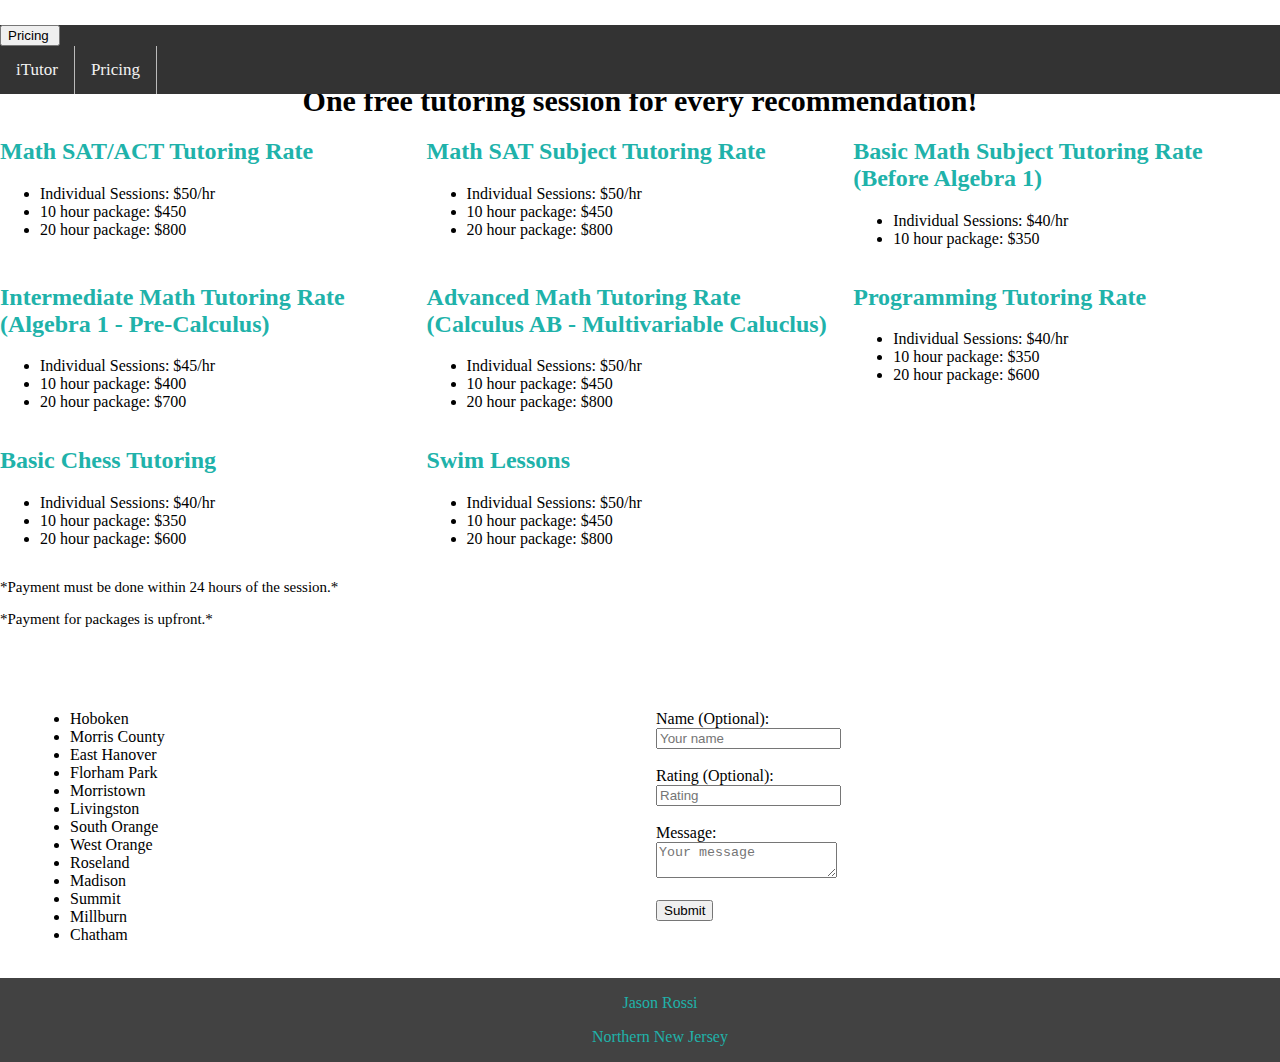
<file: Feedback.html>
<!doctype html>
<html lang="en">
  <head>
    <!-- Required meta tags -->
    <meta charset="utf-8">
    <meta name="viewport" content="width=device-width, initial-scale=1, shrink-to-fit=no">
    <link rel="stylesheet" href="Style.css">
    <title>Pricing</title>
  </head>
  <body>
    <div class="navbar">
            <div class="dropdown">
                <button class="dropbtn">Pricing
                    <i class="down"></i>
                </button>
                <div class="dropdown-content">
                    <a href="index.html">iTutor</a>
                    <a href="Feedback.html">Pricing</a>
                </div>
            </div>
        </div>
        <div class="container price">
                <div class="row">
                    <h2 style = "color:black; text-align: center; font-size: 30px;">Pricing Information and Deals!</h2>
                    <h3 style = "color:black; text-align: center: font-size: 20px; font-family: Baskerville">One free tutoring session for every recommendation!</h3>
                    <div class="priceList">
                        <div class="col3">
                            <h2 style = "color:lightseagreen">Math SAT/ACT Tutoring Rate</h2>
                                <ul>
                                    <li>Individual Sessions: $50/hr</li>
                                    <li>10 hour package: $450</li>
                                    <li>20 hour package: $800</li>
                                </ul>
                        </div>
                        <div class="col3">
                            <h2 style = "color:lightseagreen; padding-right: 10px;">Math SAT Subject Tutoring Rate</h2>
                                <ul>
                                    <li>Individual Sessions: $50/hr</li>
                                    <li>10 hour package: $450</li>
                                    <li>20 hour package: $800</li>
                                </ul>
                        </div>
                        <div class="col3">
                                <h2 style = "color: lightseagreen">Basic Math Subject Tutoring Rate (Before Algebra 1)</h2>
                                <ul>
                                    <li>Individual Sessions: $40/hr</li>
                                    <li>10 hour package: $350</li>
                                </ul>
                        </div>
                    </div>
                </div>
                <div class="row">
                        <div class="col3">
                            <div class="priceList">
                                <h2 style = "color: lightseagreen">Intermediate Math Tutoring Rate (Algebra 1 - Pre-Calculus)</h2>
                                  <ul>
                                      <li>Individual Sessions: $45/hr</li>
                                      <li>10 hour package: $400</li>
                                      <li>20 hour package: $700</li>
                                  </ul>
                            </div>
                        </div>
                        <div class="col3">
                            <div class="priceList">
                                <h2 style = "color: lightseagreen; padding-right: 10px;">Advanced Math Tutoring Rate (Calculus AB - Multivariable Caluclus)</h2>
                                    <ul>
                                        <li>Individual Sessions: $50/hr</li>
                                        <li>10 hour package: $450</li>
                                        <li>20 hour package: $800</li>
                                    </ul>
                            </div>
                        </div>
                        <div class="col3">
                                <div class="priceList">
                                <h2 style = "color:lightseagreen">Programming Tutoring Rate</h2>
                                    <ul>
                                        <li>Individual Sessions: $40/hr</li>
                                        <li>10 hour package: $350</li>
                                        <li>20 hour package: $600</li>
                                    </ul>
                                </div>
                            </div>
                    </div>
                    <div class="row">
                        <div class="col3">
                            <div class="priceList">
                                <h2 style = "color: lightseagreen">Basic Chess Tutoring</h2>
                                    <ul>
                                        <li>Individual Sessions: $40/hr</li>
                                        <li>10 hour package: $350</li>
                                        <li>20 hour package: $600</li>
                                    </ul>
                            </div>
                        </div>
                        <div class="col3">
                            <div class="priceList">
                                <h2 style = "color: lightseagreen">Swim Lessons</h2>
                                    <ul>
                                        <li>Individual Sessions: $50/hr</li>
                                        <li>10 hour package: $450</li>
                                        <li>20 hour package: $800</li>
                                    </ul>
                            </div>
                        </div>
                    </div>
                <p style = "font-size: 15px;">*Payment must be done within 24 hours of the session.*</p>
                <p style = "font-size: 15px;">*Payment for packages is upfront.*</p>
        </div>
    </div>
    <div class="container feedback">
            <div class="row">
                <div class="col2">
                    <h2 style = "font-size:24px;">Available Locations in Person</h2>
                            <ul>
                                <li>Hoboken</li>
                                <li>Morris County</li>
                                <li>East Hanover</li>
                                <li>Florham Park</li>
                                <li>Morristown</li>
                                <li>Livingston</li>
                                <li>South Orange</li>
                                <li>West Orange</li>
                                <li>Roseland</li>
                                <li>Madison</li>
                                <li>Summit</li>
                                <li>Millburn</li>
                                <li>Chatham</li>
                            </ul>
                </div>
                <div class="col2">
                    <h2 style = "font-size:24px;">I appreciate any feedback!</h2>
                            <form name="input" method="POST" action="https://formspree.io/myyzjynd" method = "get">
                                Name (Optional):<br><input type="text" name="name" placeholder="Your name"><br><br>
                                Rating (Optional):<br><input type="text" name="rating" placeholder="Rating"><br><br>
                                Message:<br><textarea type="text" name="message" placeholder="Your message"></textarea><br>
                                <br>
                                <input type="submit" value="Submit">
                            </form>
                </div>
        </div>
        <br>
    </div>
    <footer>
        <div class = "location">
            <ul>
                <p class = "locationHeader">Jason Rossi</p>
                <p>Northern New Jersey</p>
            </ul>
        </div>
    </footer>
  </body>
</html>
</file>
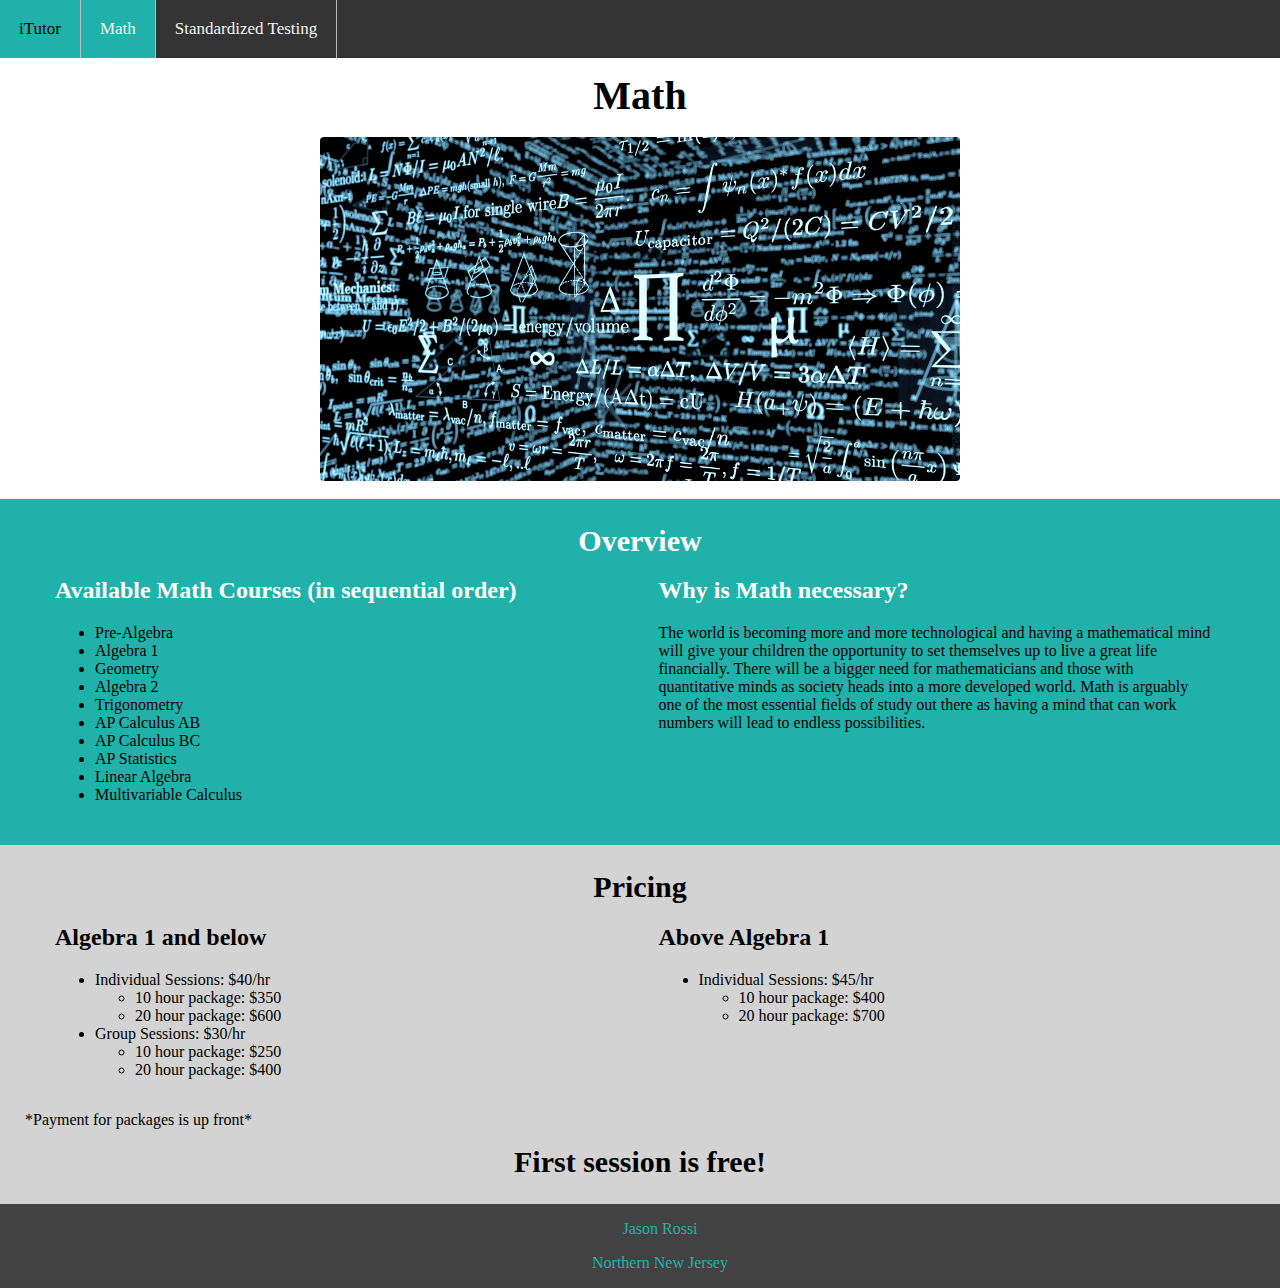
<file: Math.html>
<!doctype html>
<html lang="en">
    <head>
    <!-- Required meta tags -->
    <meta charset="utf-8">
    <meta name="viewport" content="width=device-width, initial-scale=1, shrink-to-fit=no">
    <link rel="stylesheet" href="Style.css">
    <title>Pricing</title>
    <html>
    <head>
    <link rel="stylesheet" href="https://cdnjs.cloudflare.com/ajax/libs/font-awesome/4.7.0/css/font-awesome.min.css">
    <style>
        body 
        {
            background: white;
        }

        .navbar 
        {
            overflow: hidden;
            background-color: #333;
        }

        .navbar a 
        {
            float: left;
            display: block;
            color: #f2f2f2;
            text-align: center;
            padding: 19px 19px;
            text-decoration: none;
            font-size: 17px;
        }

        .navbar a:hover 
        {
            background-color: lightseagreen;
            color: black;
        }

        .navbar .icon 
        {
            display: none;
        }

        @media screen and (max-width: 750px) 
        {
            .navbar a:not(:nth-child(2)) {display: none;
        }
            .navbar a.icon 
            {
                float: right;
                display: block;
                border-left: 1px solid #bbb;
            }
        }

        @media screen and (max-width: 750px) 
        {
            .navbar.responsive {position: relative;
        }
            .navbar.responsive .icon 
            {
                position: absolute;
                right: 0;
                top: 0;
            }
            .navbar.responsive a 
            {
                float: none;
                display: block;
                text-align: left;
                border-bottom: 1px solid #bbb;
            }
        }
        @media (max-width: 998px) and (min-width: 400px){
        img {
            border-radius: 4px;
            margin-left: auto;
            margin-right: auto;
            width: 60%;
            display: block;
        }
        }

        @media (max-width: 399px) {
            img {
                border-radius: 4px;
                margin-left: auto;
                margin-right: auto;
                width: 60%;
                display: block;
            }
        }

        @media (min-width: 999px) {
            img {
                border-radius: 4px;
                margin-left: auto;
                margin-right: auto;
                width: 50%;
                display: block;
            }
        }
    </style>
    </head>
    <body>
        <div class="navbar" id = "myNavbar">
            <a href="index.html">iTutor</a>
            <a style = "background: lightseagreen" href="Math.html">Math</a>
            <a href="StandardizedTests.html">Standardized Testing</a>
            <a href="javascript:void(0);" class="icon" onclick="myFunction()">
                    <i class="fa fa-bars"></i>
                  </a>
        </div>
                
                        <br><br><br>
                        <br>
                    <h3 style="font-size: 40px">Math</h3>
                <br>
            <img src="Math1.jpg" alt="eh" border = "0"></a>
            <br>
            <div class="container lightseagreen">
                    <div class="row">
                        <h3 id = "about2">Overview</h2>
                        <div class="col2">
                            <h2>Available Math Courses (in sequential order)</h2>
                                <ul>
                                    <li>Pre-Algebra</li>
                                    <li>Algebra 1</li>
                                    <li>Geometry</li>
                                    <li>Algebra 2</li>
                                    <li>Trigonometry</li>
                                    <li>AP Calculus AB</li>
                                    <li>AP Calculus BC</li>
                                    <li>AP Statistics</li>
                                    <li>Linear Algebra</li>
                                    <li>Multivariable Calculus</li>
                                </ul>
                        </div>
                        <div class="col2">
                            <h2>Why is Math necessary?</h2>
                                <p>
                                    The world is becoming more and more technological 
                                    and having a mathematical mind will give your children 
                                    the opportunity to set themselves up to live a great life 
                                    financially. There will be a bigger need for mathematicians 
                                    and those with quantitative minds as society heads into a more 
                                    developed world. Math is arguably one of the most essential 
                                    fields of study out there as having a mind that can work numbers 
                                    will lead to endless possibilities. 
                                </p>
                        </div>
                    </div>
                </div>
            <div class="container lightgray">
                    <div class="row">
                        <h3>Pricing</h3>
                            <div class="col2">
                                <h2 id = "about1">Algebra 1 and below</h2>
                                    <ul>
                                        <li>Individual Sessions: $40/hr</li>
                                        <ul>
                                            <li>10 hour package: $350</li>
                                            <li>20 hour package: $600</li>
                                        </ul>
                                        <li>Group Sessions: $30/hr</li>
                                        <ul>
                                            <li>10 hour package: $250</li>
                                            <li>20 hour package: $400</li>
                                        </ul>
                                    </ul>
                    </div>
                    <div class="row">
                        <div class="col2">
                                <h2 id = "about1">Above Algebra 1</h2>
                                    <ul>
                                    <li>Individual Sessions: $45/hr</li>
                                        <ul>
                                            <li>10 hour package: $400</li>
                                            <li>20 hour package: $700</li>
                                        </ul>
                                    </ul>
                            </div>
                        </div>
                    </div>
                    <p>*Payment for packages is up front*</p>
                <h3>First session is free!</h3>
            </div>
        </div>
        <script>
            function myFunction() 
            {
                var x = document.getElementById("myNavbar");
                if (x.className === "navbar") {
                x.className += " responsive";
                } else {
                x.className = "navbar";
                }
            }
        </script>
        <footer>
            <div class = "location">
                <ul>
                    <p class = "locationHeader">Jason Rossi</p>
                    <p>Northern New Jersey</p>
                </ul>
            </div>
        </footer>
    </body>
</html>
</file>
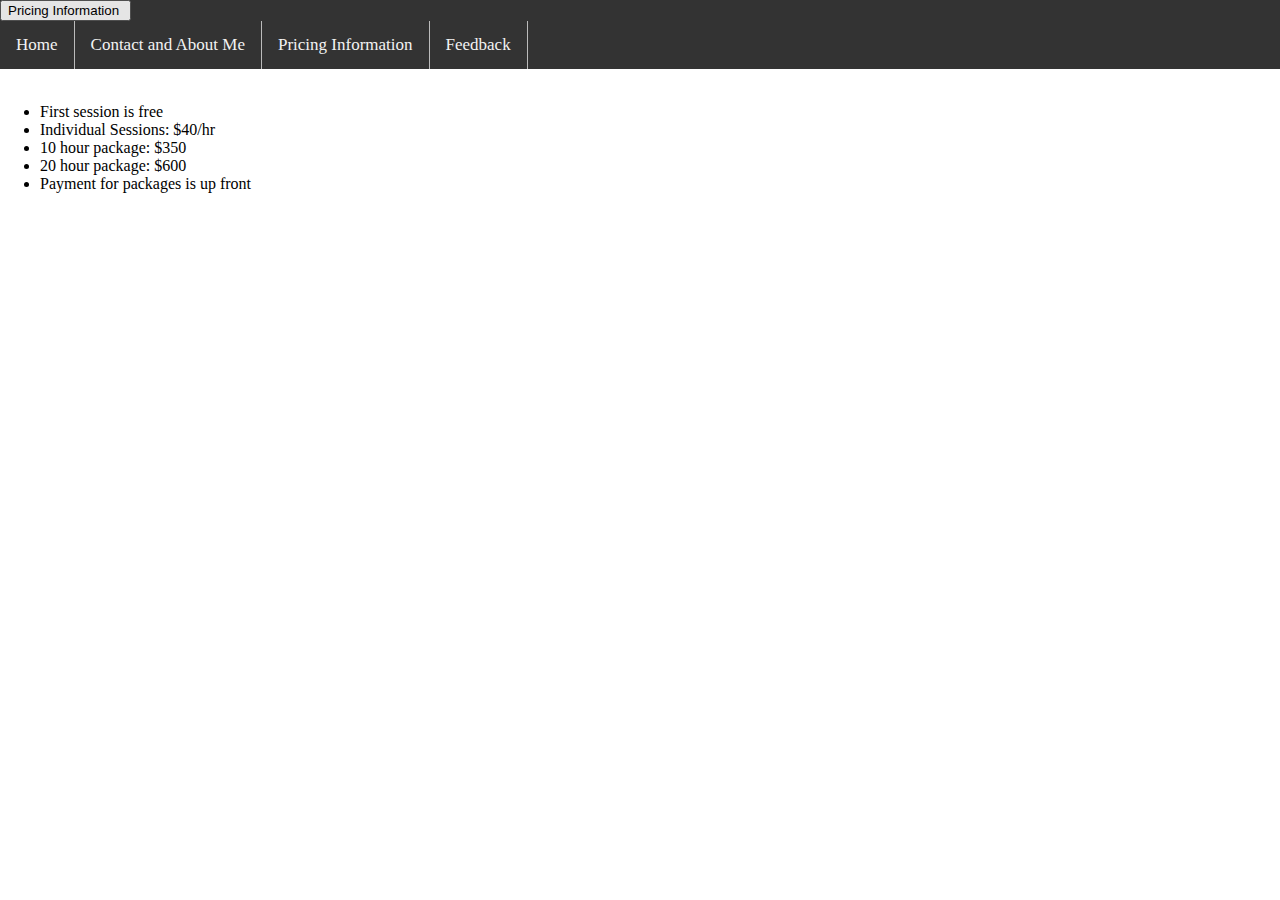
<file: price.html>
<!doctype html>
<html lang="en">
  <head>
    <!-- Required meta tags -->
    <meta charset="utf-8">
    <meta name="viewport" content="width=device-width, initial-scale=1, shrink-to-fit=no">
    <link rel="stylesheet" href="Style.css">
    <title>Cost and Packages</title>
  </head>
  <body>
    <div class="navbar">
        <div class="dropdown">
            <button class="dropbtn">Pricing Information
                <i class="fa fa-caret-down"></i>
            </button>
            <div class="dropdown-content">
                <a href="index.html">Home</a>
                <a href="contact.html">Contact and About Me</a>
                <a href="price.html">Pricing Information</a>
                <a href="Feedback.html">Feedback</a>
            </div>
        </div>
    </div>
    
    <br><br>
    <div class="container price">
            <div class="row">
                <div class="col1">
                    <h2>Pricing Information and Deals!</h2>
                        <div class="priceList">
                          <ul>
                              <li>First session is free</li>
                              <li>Individual Sessions: $40/hr</li>
                              <li>10 hour package: $350</li>
                              <li>20 hour package: $600</li>
                              <li>Payment for packages is up front</li>
                          </ul>
                        </div>
            </div>
        </div>
    </div>
  </body>
</html>
</file>
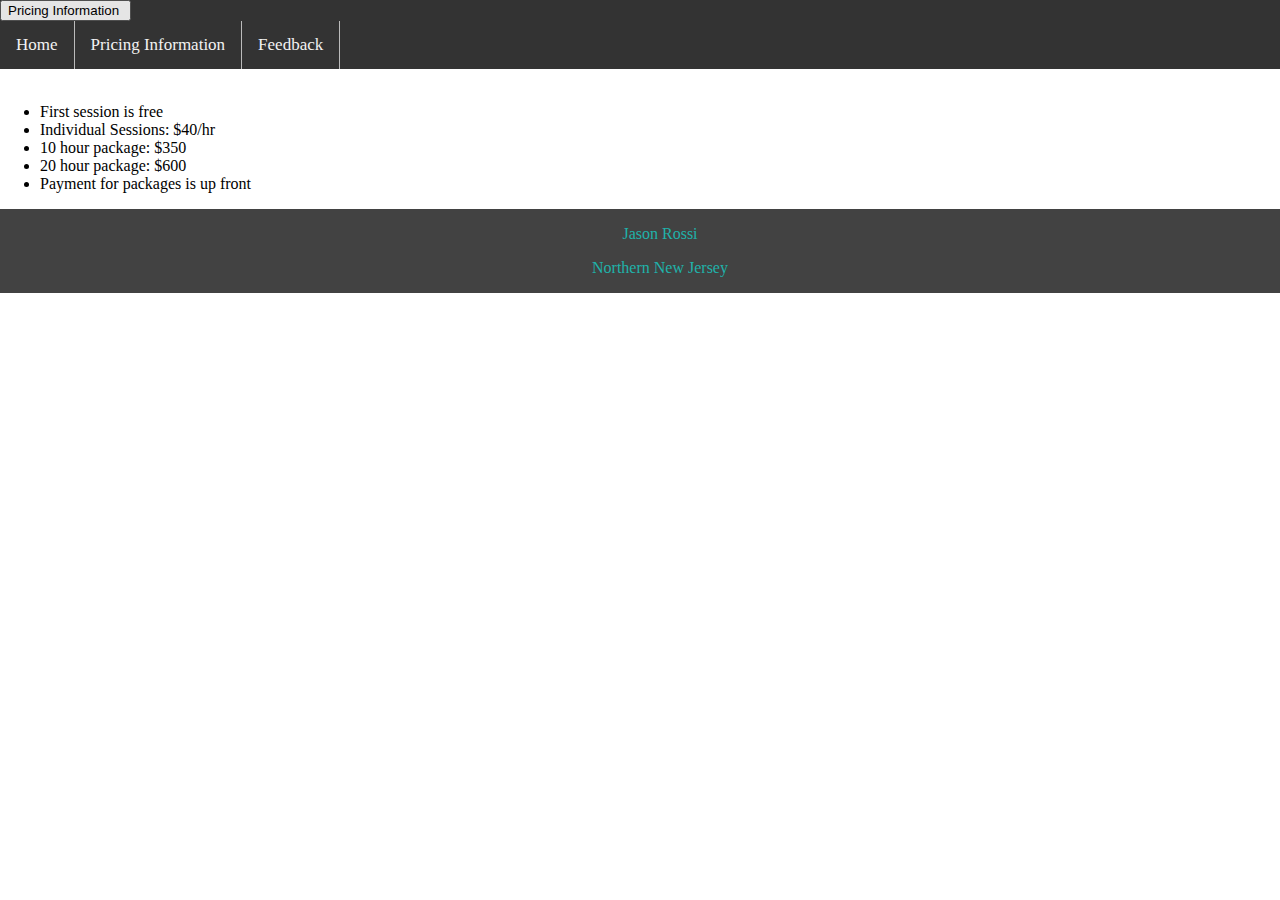
<file: price1.html>
<!doctype html>
<html lang="en">
  <head>
    <!-- Required meta tags -->
    <meta charset="utf-8">
    <meta name="viewport" content="width=device-width, initial-scale=1, shrink-to-fit=no">
    <link rel="stylesheet" href="Style.css">
    <title>Cost and Packages</title>
  </head>
  <body>
    <div class="navbar">
        <div class="dropdown">
            <button class="dropbtn">Pricing Information
                <i class="fa fa-caret-down"></i>
            </button>
            <div class="dropdown-content">
                <a href="index.html">Home</a>
                <a href="price.html">Pricing Information</a>
                <a href="Feedback.html">Feedback</a>
            </div>
        </div>
    </div>
    
    <br><br>
    <div class="container price">
            <div class="row">
                <div class="col1">
                    <h2>Pricing Information and Deals!</h2>
                        <div class="priceList">
                          <ul>
                              <li>First session is free</li>
                              <li>Individual Sessions: $40/hr</li>
                              <li>10 hour package: $350</li>
                              <li>20 hour package: $600</li>
                              <li>Payment for packages is up front</li>
                          </ul>
                        </div>
            </div>
        </div>
    </div>
    <footer>
        <div class = "location">
            <ul>
                <p class = "locationHeader">Jason Rossi</p>
                <p>Northern New Jersey</p>
            </ul>
        </div>
    </footer>
  </body>
</html>
</file>
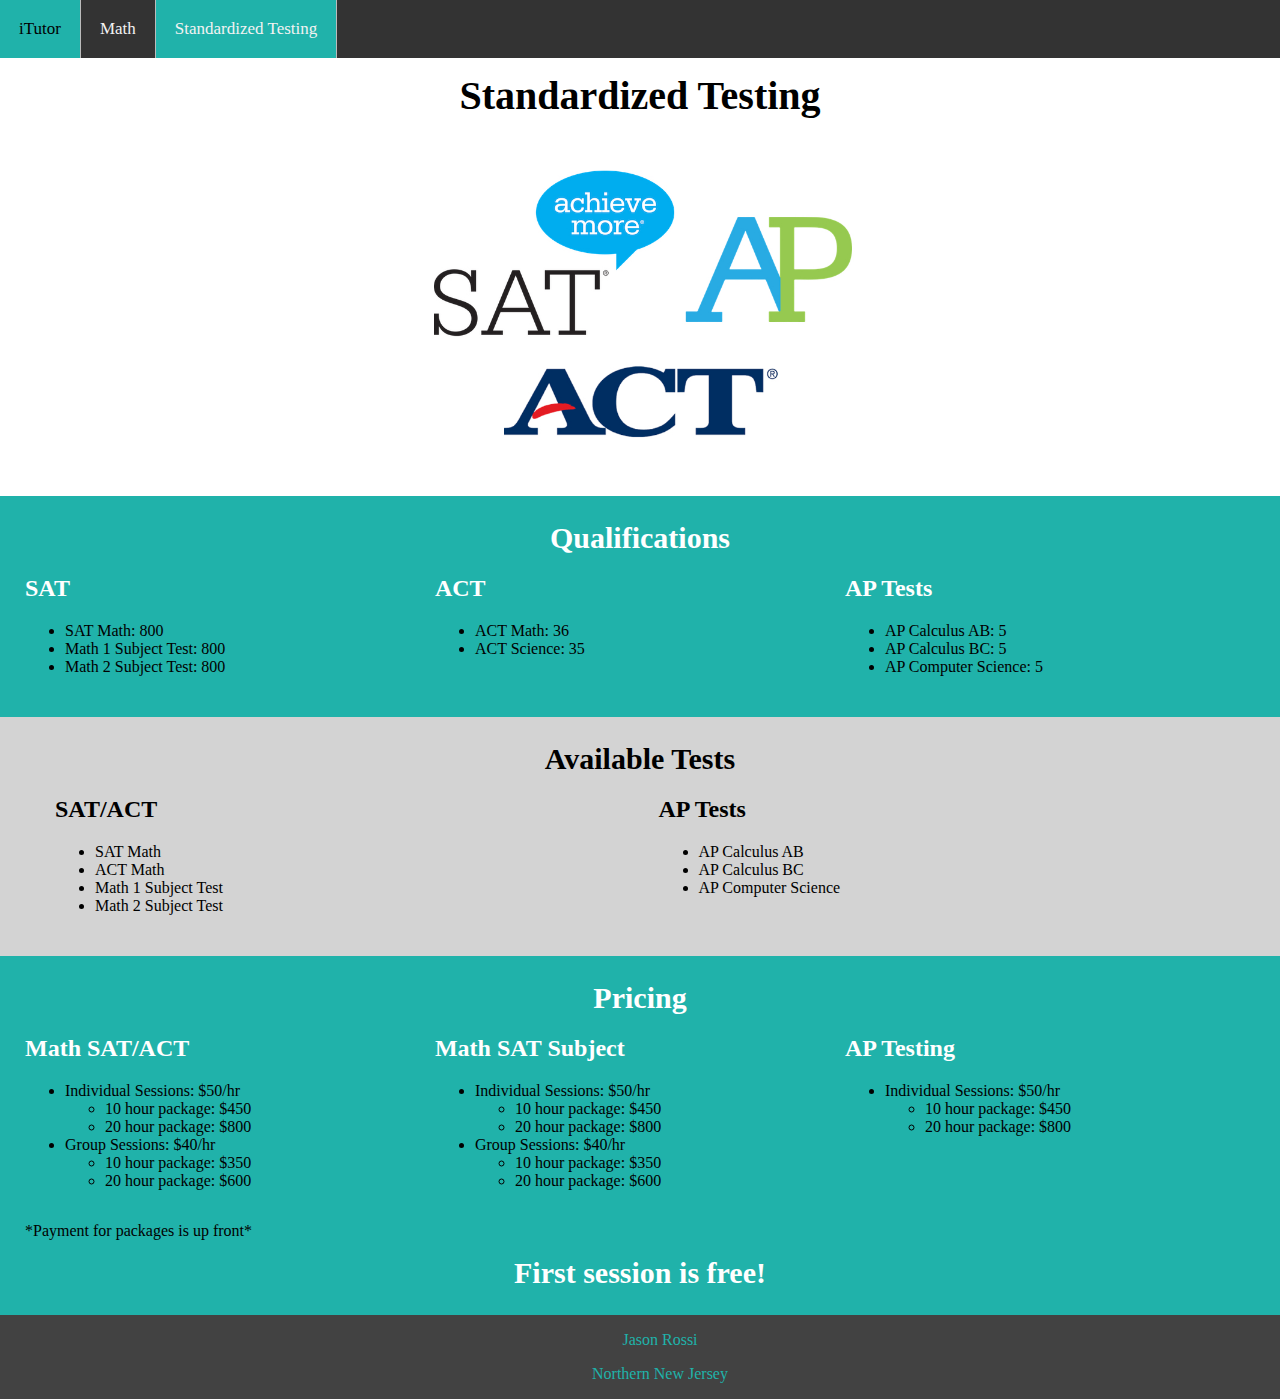
<file: StandardizedTests.html>
<!doctype html>
<html lang="en">
    <head>
    <!-- Required meta tags -->
    <meta charset="utf-8">
    <meta name="viewport" content="width=device-width, initial-scale=1, shrink-to-fit=no">
    <link rel="stylesheet" href="Style.css">
    <title>Tutoring</title>
    <link rel="stylesheet" href="https://cdnjs.cloudflare.com/ajax/libs/font-awesome/4.7.0/css/font-awesome.min.css">
    </head>
    <style>
        body 
        {
            background: white;
        }

        .navbar 
        {
            overflow: hidden;
            background-color: #333;
        }

        .navbar a 
        {
            float: left;
            display: block;
            color: #f2f2f2;
            text-align: center;
            padding: 19px 19px;
            text-decoration: none;
            font-size: 17px;
        }

        .navbar a:hover 
        {
            background-color: lightseagreen;
            color: black;
        }

        .navbar .icon 
        {
            display: none;
        }

        @media screen and (max-width: 750px) 
        {
            .navbar a:not(:nth-child(3)) {display: none;
        }
            .navbar a.icon 
            {
                float: right;
                display: block;
                border-left: 1px solid #bbb;
            }
        }

        @media screen and (max-width: 750px) 
        {
            .navbar.responsive {position: relative;
        }
            .navbar.responsive .icon 
            {
                position: absolute;
                right: 0;
                top: 0;
            }
            .navbar.responsive a 
            {
                float: none;
                display: block;
                text-align: left;
                border-bottom: 1px solid #bbb;
            }
        }
        @media (max-width: 998px) and (min-width: 400px){
            img 
            {
                border-radius: 4px;
                margin-left: auto;
                margin-right: auto;
                width: 60%;
                display: block;
            }
        }

        @media (max-width: 399px) {
            img {
                border-radius: 4px;
                margin-left: auto;
                margin-right: auto;
                width: 60%;
                display: block;
            }
        }

        @media (min-width: 999px) {
            img {
                border-radius: 4px;
                margin-left: auto;
                margin-right: auto;
                width: 40%;
                display: block;
            }
        }
    </style>
    <body>
        <div class="navbar" id = "myNavbar">
            <a href="index.html">iTutor</a>
            <a href="Math.html">Math</a>
            <a style = "background: lightseagreen" href="StandardizedTests.html">Standardized Testing</a>
            <a href="javascript:void(0);" class="icon" onclick="myFunction()">
                    <i class="fa fa-bars"></i>
                  </a>
        </div>
        
            <br><br><br>
            <br>
            <h3 style="font-size: 40px;">Standardized Testing</h3>
        <br>
        <img src="standardized-tests.jpg" 
        alt="Senior-Photo" border="0" /></a>
        <br>
        <div class="container lightseagreen">
                <h3 id = "about2">Qualifications</h3>
                <div class="row">   
                    <div class="col3">
                        <h2>SAT</h2>
                            <ul>
                                <li>SAT Math: 800</li>
                                <li>Math 1 Subject Test: 800</li>
                                <li>Math 2 Subject Test: 800</li>
                            </ul>
                    </div>
                    <div class="col3">
                        <h2>ACT</h2>
                            <ul>
                                <li>ACT Math: 36</li>
                                <li>ACT Science: 35</li>
                            </ul>
                    </div>
                    <div class="col3">
                        <h2>AP Tests</h2>
                        <ul>
                            <li>AP Calculus AB: 5</li>
                            <li>AP Calculus BC: 5</li>
                            <li>AP Computer Science: 5</li>
                        </ul>
                    </div>  
                </div>
            </div>
        <div class="container lightgray">
            <h3>Available Tests</h3>
                <div class="row">
                    <div class="col2">
                        <h2 id = "about1">SAT/ACT</h2>
                            <ul>
                                <li>SAT Math</li>
                                <li>ACT Math</li>
                                <li>Math 1 Subject Test</li>
                                <li>Math 2 Subject Test</li>
                            </ul>
                    </div>
                    <div class="col2">
                            <h2 id = "about1">AP Tests</h2>
                                <ul>
                                    <li>AP Calculus AB</li>
                                    <li>AP Calculus BC</li>
                                    <li>AP Computer Science</li>
                                </ul>
                        </div>
                </div>
            </div>
        <div class="container lightseagreen">
            <h3 id = "about2">Pricing</h3>
                <div class="row">
                    <div class="col3">
                        <h2>Math SAT/ACT</h2>
                            <ul>
                                <li>Individual Sessions: $50/hr</li>
                                <ul>
                                    <li>10 hour package: $450</li>
                                    <li>20 hour package: $800</li>
                                </ul>
                                <li>Group Sessions: $40/hr</li>
                                <ul>
                                    <li>10 hour package: $350</li>
                                    <li>20 hour package: $600</li>
                                </ul>
                            </ul>
                    </div>
                    <div class="col3">
                        <h2>Math SAT Subject</h2>
                            <ul>
                                <li>Individual Sessions: $50/hr</li>
                                <ul>
                                    <li>10 hour package: $450</li>
                                    <li>20 hour package: $800</li>
                                </ul>
                                <li>Group Sessions: $40/hr</li>
                                <ul>
                                    <li>10 hour package: $350</li>
                                    <li>20 hour package: $600</li>
                                </ul>
                            </ul>
                    </div>
                    <div class="col3">
                        <h2>AP Testing</h2>
                            <ul>
                                <li>Individual Sessions: $50/hr</li>
                                <ul>
                                    <li>10 hour package: $450</li>
                                    <li>20 hour package: $800</li>
                                </ul>
                            </ul>
                    </div>
                </div>
                <p>*Payment for packages is up front*</p>
            <h3 id = "about2">First session is free!</h3>
        </div>
        <script>
            function myFunction() 
            {
                var x = document.getElementById("myNavbar");
                if (x.className === "navbar") {
                x.className += " responsive";
                } else {
                x.className = "navbar";
                }
            }
        </script>
        <footer>
            <div class = "location">
                <ul>
                    <p class = "locationHeader">Jason Rossi</p>
                    <p>Northern New Jersey</p>
                </ul>
            </div>
        </footer>
    </body>
</html>
</file>
<file: Style.css>
body {
    margin: 0px;
}

.col1, .col2, .col3, .col4, .col5 {
    font-family:"Century Gothic";
}

p {
    font-family: "Century Gothic";
}

a {
    font-family: "Century Gothic";
}

.jumbotron {
    background: lightgrey;
    padding: 10px 20px 0px 20px;
}

h2 {
    color: white;
    font-family: "Baskerville";
    font-size: 24px;
}

h3 {
    margin: 0px;
    text-align: center;
    font-size: 30px;
    font-family: "Baskerville";
}

.container.lightgray {
    background-color: lightgrey;
    padding: 25px;
}

.container.lightseagreen {
    background-color: lightseagreen;
    padding: 25px;
}

#about1 {
    color: black;
}

#about2 {
    color: white;
}
  

.col1 {
    float: left;
    width: 100%;
}

.col2 {
    float: left;
    width: 45%;
    padding-left: 30px;
    padding-right: 20px;
}

.col3 {
    float: left;
    width: 33.33%;
}

  /* Clear floats */
.row:after {
    content: "";
    display: table;
    clear: both;
}

@media screen and (max-width: 710px) {
    .col1 {
      width: 100%;
    }
}

  /* Responsive layout - makes the two columns stack on top of each other instead of next to each other */
@media screen and (max-width: 710px) {
    .col2 {
      width: 90%;
    }
}


  /* Responsive layout - makes the two columns stack on top of each other instead of next to each other */
@media screen and (max-width: 710px) {
    .col3 {
      width: 100%;
    }
}

@media screen and (min-width: 999px) {
    .navbar {
        overflow: hidden;
        background-color: #333;
        position: fixed;
        width: 100%;
    }
    
    .navbar a {
        float: left;
        color: #f2f2f2;
        text-align: center;
        padding: 14px 16px;
        text-decoration: none;
        font-size: 17px;
        border-right: 1px solid #bbb;
    }
}

@media screen and (max-width: 700px)
{
    .navbar {
        overflow: hidden;
        background-color: #333;
        position: fixed;
        width: 100%;
    }
    
    .navbar a {
        float: left;
        color: #f2f2f2;
        text-align: center;
        padding: 14px 16px;
        text-decoration: none;
        font-size: 17px;
        border-right: 1px solid #bbb;

    }
}

@media (max-width: 998px) and (min-width: 600px)
{
    .navbar {
        overflow: hidden;
        background-color: #333;
        position: fixed;
        width: 100%;
    }
    
    .navbar a {
        float: left;
        color: #f2f2f2;
        text-align: center;
        padding: 14px 16px;
        text-decoration: none;
        font-size: 17px;
        border-right: 1px solid #bbb;
    }
}

footer {
    background-color: #424242;
    display: flex;
    justify-content: space-around;
    font-family: 'Montserrat', sans-serif;
    color: lightseagreen;
}

.location {
    text-align: center;
    font-size: 16px;
}

.down {
    transform: rotate(45deg);
    -webkit-transform: rotate(45deg);
}

i {
    border: solid black;
    border-width: 0 0 0 0;
    display: inline-block;
}
</file>
